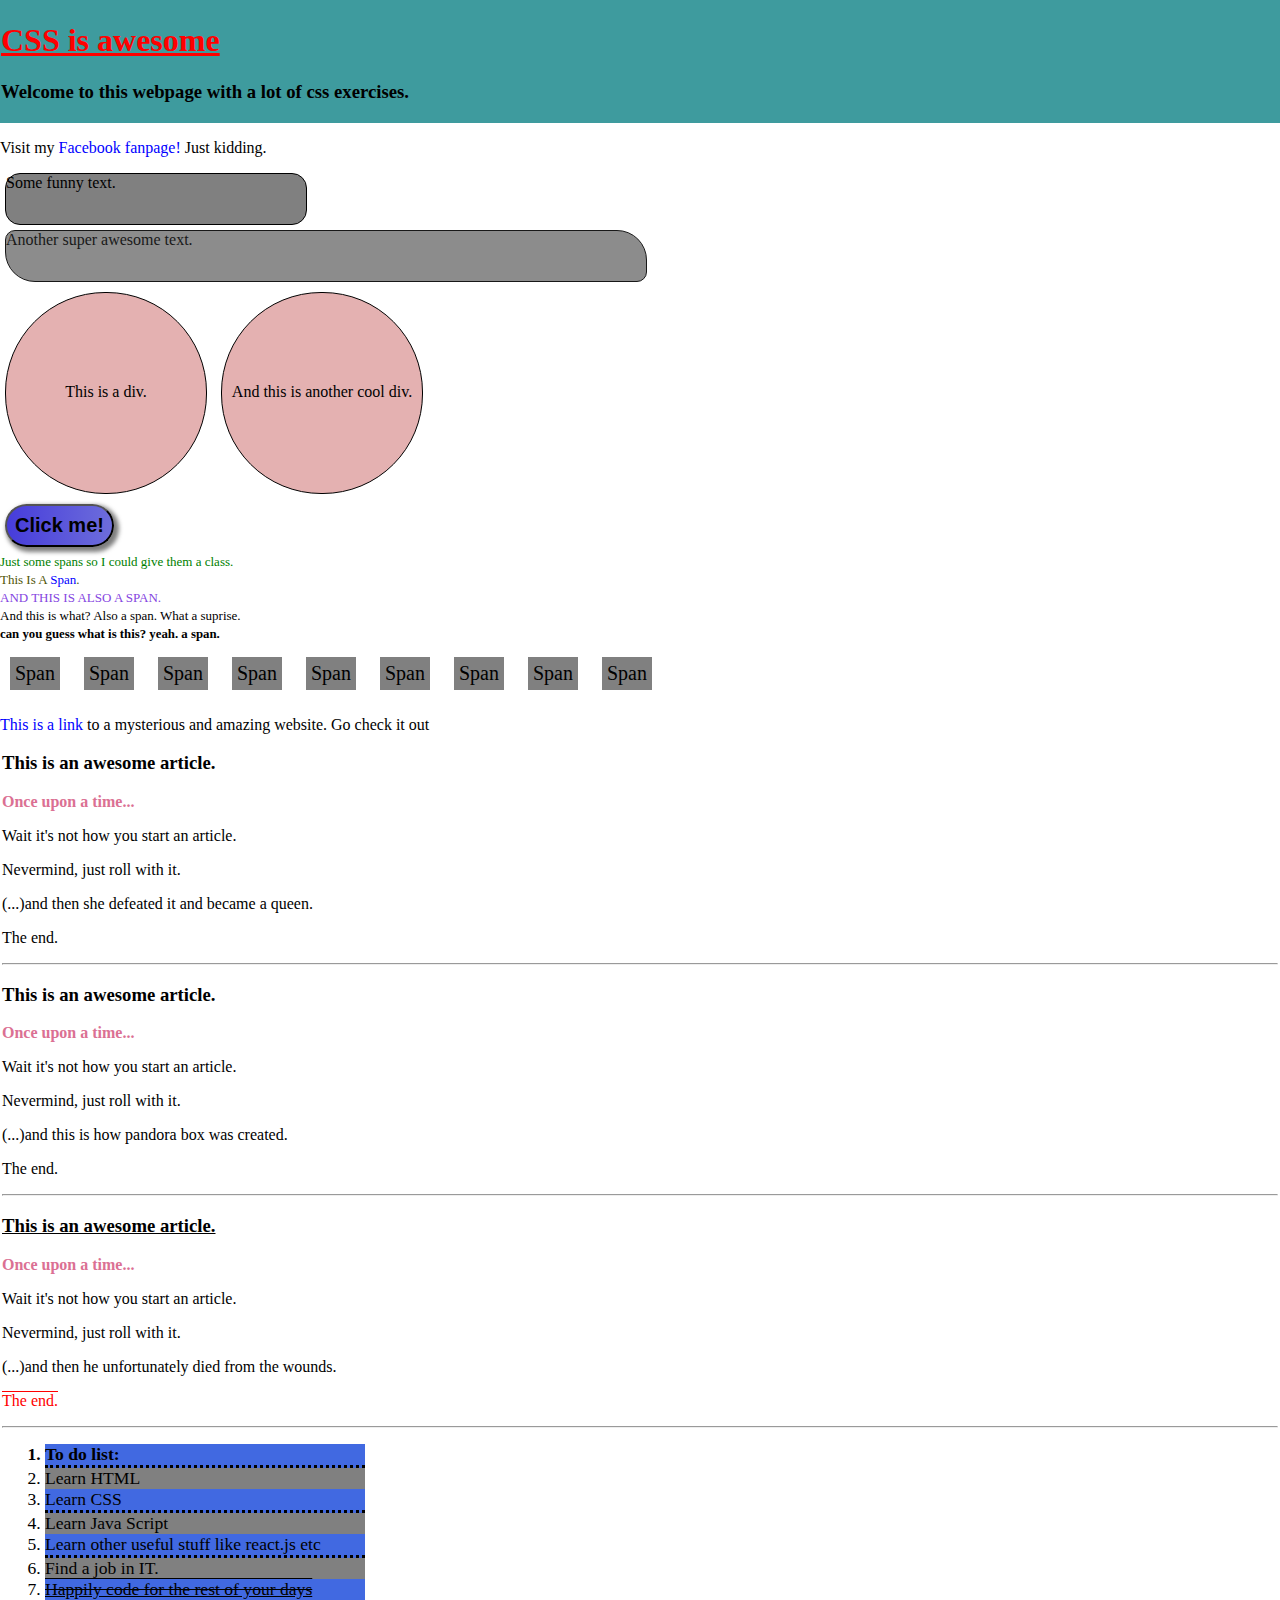
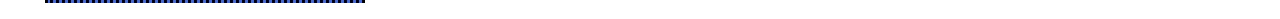
<file: index.html>
<!DOCTYPE html>
<html>
<head>
    <meta charset="utf-8" />
    <title>CSS exercises</title>
    <link rel="stylesheet" type="text/css" media="screen" href="css/main.css" />
</head>
<body>
    <div id="background">
        <!--header-->
        <div id="header">
            <h1>CSS is awesome</h1>
            <h3>Welcome to this webpage with a lot of css exercises.</h3>
        </div>
        <!--end of the header-->
        <p>Visit my <a href="https://www.facebook.com" target="blank">Facebook fanpage!</a> Just kidding.</p>
        <div id="width-and-height-test">
            <div>Some funny text.</div>
            <div>Another super awesome text.</div>
            <div class="inline-div">This is a div.</div>
            <div class="inline-div">And this is another cool div.</div>
        </div>
        <button>Click me!</button>
        <div id="spans">
            <span class="test" style="color: green;">Just some spans so I could give them a class.</span> <br>
            <span class="test">This is a <a href="https://www.w3schools.com/tags/tag_span.asp" target="blank">span</a>.</span> <br>
            <span class="test">And this is also a span.</span> <br>
            <span class="test">And this is what? Also a span. What a suprise.</span> <br>
            <span class="test cool">Can you guess what is this? Yeah. A span.</span> <br>
        </div>
        <span class="block-test">Span</span>
        <span class="block-test">Span</span>
        <span class="block-test">Span</span>
        <span class="block-test">Span</span>
        <span class="block-test">Span</span>
        <span class="block-test">Span</span>
        <span class="block-test">Span</span>
        <span class="block-test">Span</span>
        <span class="block-test">Span</span>
        </p><a>This is a link</a> to a mysterious and amazing website. Go check it out<p>
        <div id="articles">
            <h3>This is an awesome article.</h3>
            <p>Once upon a time...</p>
            <p>Wait it's not how you start an article.</p>
            <p>Nevermind, just roll with it.</p>
            <p>(...)and then she defeated it and became a queen.</p>
            <p>The end.</p>
            <hr>

            <h3>This is an awesome article.</h3>
            <p>Once upon a time...</p>
            <p>Wait it's not how you start an article.</p>
            <p>Nevermind, just roll with it.</p>
            <p>(...)and this is how pandora box was created.</p>
            <p>The end.</p>
            <hr>

            <h3>This is an awesome article.</h3>
            <p>Once upon a time...</p>
            <p>Wait it's not how you start an article.</p>
            <p>Nevermind, just roll with it.</p>
            <p>(...)and then he unfortunately died from the wounds.</p>
            <p class="ending">The end.</p>
            <hr>
        </div>
        <ol>
            <li>To do list:</li>
            <li>Learn HTML</li>
            <li>Learn CSS</li>
            <li>Learn Java Script</li>
            <li>Learn other useful stuff like react.js etc</li>
            <li>Find a job in IT.</li>
            <li class="ending">Happily code for the rest of your days</li>
        </ol>
    </div>
</body>
</html>
</file>
<file: css/main.css>
/******************************
*
*   Author: kekemato
*   Date: 04.10.18
*
******************************/

body{
    margin: 0;
    font-size: 16px;
}

p span{
    font-family: 'Franklin Gothic Medium', 'Arial Narrow', Arial, sans-serif;
}

 a{
     color: blue;
     text-decoration: none;
 }

 a:visited{
    color:blue;
 }

 a:hover{
     color: #5e0959;
     text-decoration: underline;
     background-color: blanchedalmond; 
     cursor: pointer;
 }

 a:active{
     color:rgb(62, 175, 87);
 }

 #header{
     width: 100%;
     margin: 0;
     padding: 1px;
 }

 #header:hover{
     background-color:rgb(62, 155, 158)
 }

 #spans{
     margin-bottom: 5px;
 }

 .test{
     font-size: 13px;
 }


 #header > h1{
     color:red;
     text-decoration: underline;
 }

 #articles{
     margin: 4px 2px;
 }

articles hr:last-child{
    margin-bottom: 15px;
}

 #articles h3 + p{
     font-weight: bold;
     color: palevioletred;
     margin-top: 3px;
 }

 a[href^="https"]{
     color: blue;
 }

 a[href$=".pdf"]{
     color:red;
 }

 span[class~="cool"]{
     font-weight: bold;
     font-size: 0.8em;
 }

 #articles h3:last-of-type{
     font-weight: bold;
     text-decoration: underline;

 }

ol {
    width: 25%;
    margin-left: 5px;
}

li{
    font-size: 110%;
    font-family: fantasy, 'Arial Narrow Bold', serif;
}

ol li:nth-child(even){
    background-color:grey;
}

ol li:nth-child(odd){
    background-color: royalblue
}
 ol li:first-child{
     font-weight: bold;
 }

 li:nth-of-type(2n + 1){
     border-bottom: dotted;
 }

 li.ending{
     text-decoration: overline line-through underline;
 }

 p.ending{
     color: red;
     text-decoration: overline;
 }

 #spans span:nth-child(3){
     text-transform: capitalize;
     color: #505507;
 }

 #spans span:nth-child(5){
     text-transform: uppercase;
     color: rgb(133, 69, 223)
 }

 #spans span:last-of-type{
     text-transform: lowercase;
 }

 .box{
     border: 2px solid black;
     margin: 15px;
     padding: 5px;
     width: 10%;
     text-align: center;
     float: left;
 }

 .solid{
     border: 1px solid black;
 }

 .dashed{
     border: 2px dashed black;
 }

 .dotted{
     border: 2px dotted black;
 }

 .double{
     border: 6px double black;
 }

 .inset{
    border: 20px inset blue;
 }

 .outset{
    border: 20px outset blue;
 }

 .ridge{
    border: 20px ridge blue;
 }

 .groove{
    border: 20px groove blue;  
}

.block-test{
    margin:10px;
    padding: 5px;
    font-size: 20px;
    background-color: grey;
    display: inline-block;
}

#width-and-height-test div:first-child{
    width: 300px;
    height: 50px;
    background-color:gray;
    margin: 5px;
    border: 1px solid black;
    border-radius: 15px;
}

#width-and-height-test div:nth-child(2){
    width: 50%;
    height: 50px;
    background-color:gray;
    margin:5px;
    border: 1px solid black;
    border-radius: 10px 30px;
    opacity: 0.9;
}

.inline-div{
    display:inline-block;
    width: 200px;
    height: 110px;
    text-align: center;
    background-color: rgba(201, 99, 99, 0.5);
    margin:5px;
    padding-top: 90px;
    border: 1px solid black;
    border-radius: 100px;
}

#background{
    background-image: url(https://upload.wikimedia.org/wikipedia/commons/c/c9/Black_star.png), url(https://images.pexels.com/photos/1092364/pexels-photo-1092364.jpeg?auto=compress&cs=tinysrgb&dpr=2&h=650&w=940);
    background-size: 50px, 100%;
    background-position: bottom right, top left;
    background-attachment: fixed;
    background-repeat: no-repeat, round;
}

button {
margin: 5px;
padding: 8px;
border-radius: 30px;
text-align: center;
font-weight: bold;
font-size: 20px;
background: rgb(109, 109, 219);
background: linear-gradient(to left, rgb(109, 109, 219), rgb(70, 60, 219) 100%);
box-shadow: 3px 3px 4px 2px rgba(40, 40, 40, 0.6);
}

button:hover{
    background: rgb(70, 60, 219);
    background: linear-gradient(to left, rgb(70, 60, 219), rgb(109, 109, 219) 100%);
}

button:focus{
    box-shadow: 2px 2px 3px 2px rgba(40, 40, 40, 0.6);
    outline: none !important;
)
</file>
